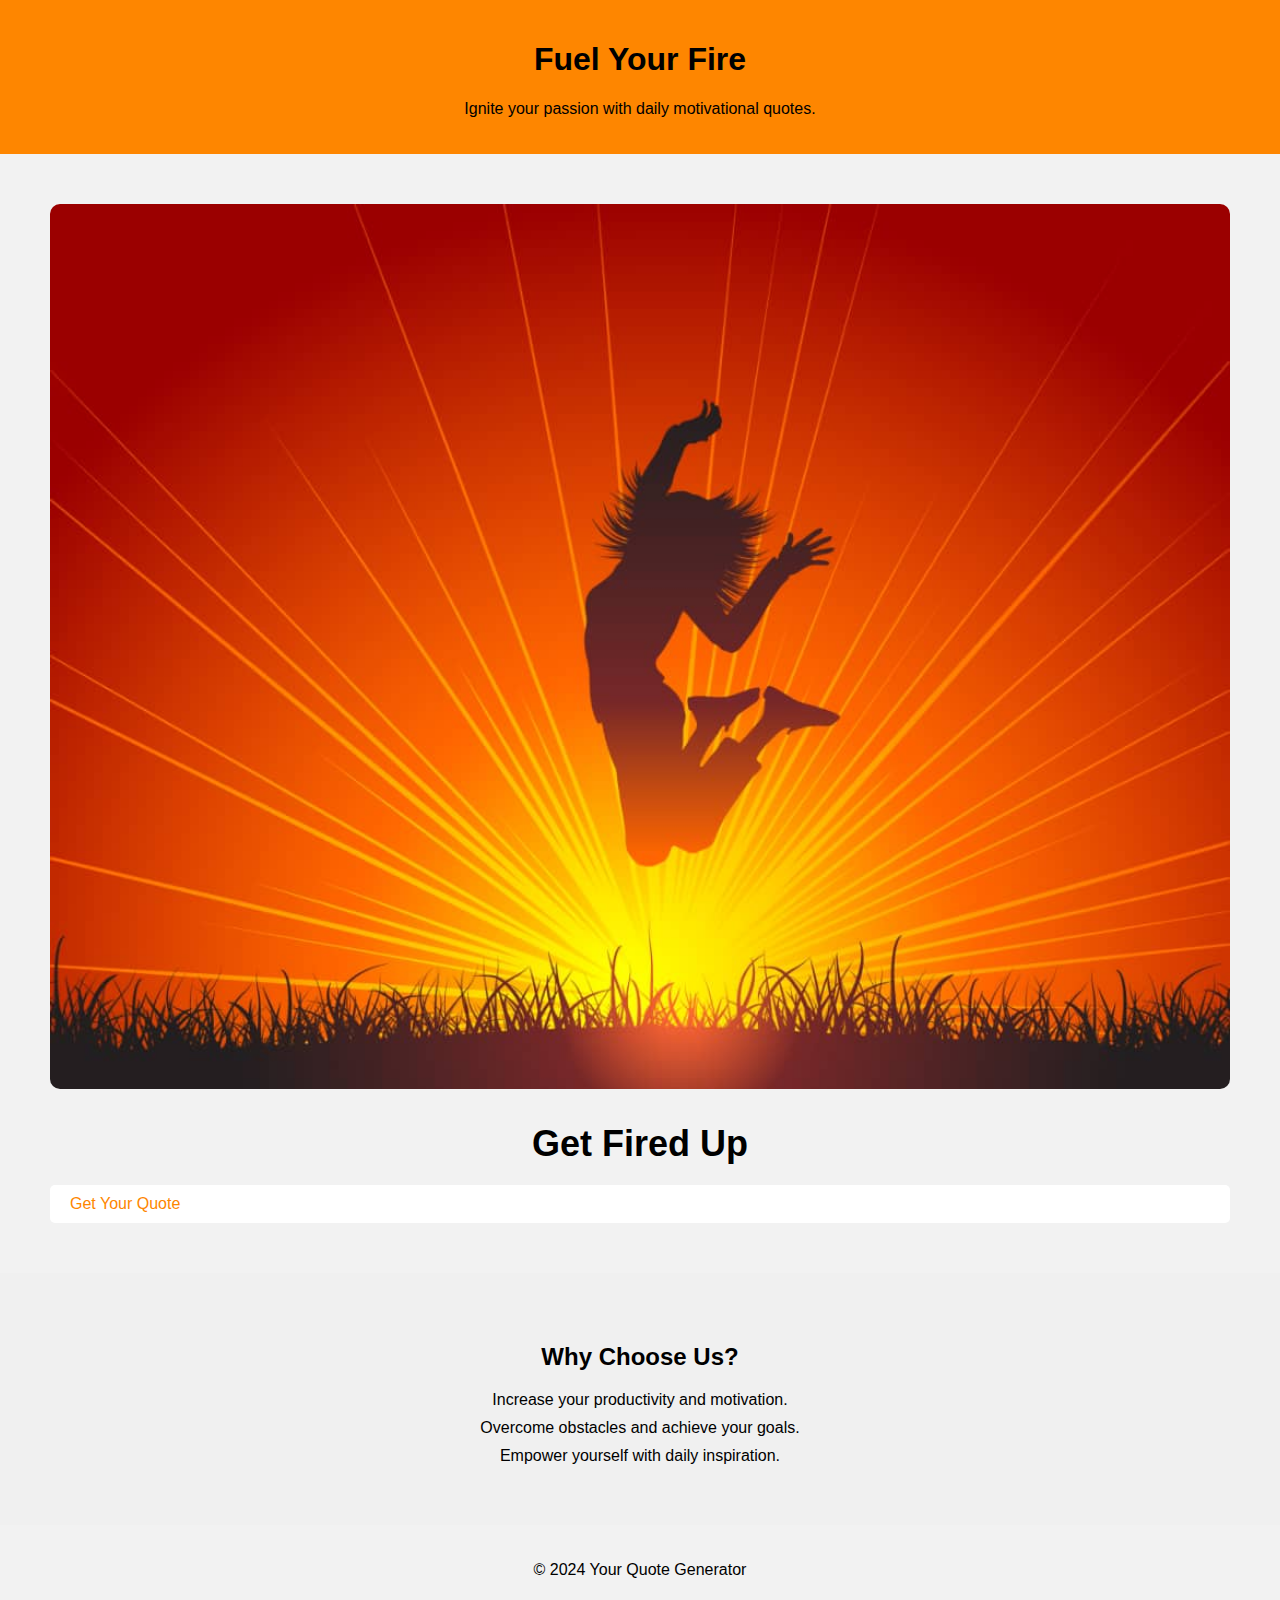
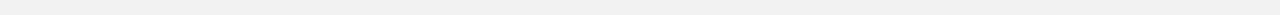
<file: index.html>
<!DOCTYPE html>
<html lang="en">
<head>
    <meta charset="UTF-8">
    <meta name="viewport" content="width=device-width, initial-scale=1.0">
    <title>Fuel Your Fire</title>
    <link rel="stylesheet" href="ind.css">
</head>
<body>
    <header>
        <h1>Fuel Your Fire</h1>
        <p>Ignite your passion with daily motivational quotes.</p>
    </header>

    <section class="hero">
        <img src="fireup.jpg" alt="Fire Image">
        <h2>Get Fired Up</h2>
        <a href="ind.html" class="button">Get Your Quote</a>
    </section>

    <section class="benefits">
        <h2>Why Choose Us?</h2>
        <ul>
            <li>Increase your productivity and motivation.</li>
            <li>Overcome obstacles and achieve your goals.</li>
            <li>Empower yourself with daily inspiration.</li>
        </ul>
    </section>

    <footer>
        <p>&copy; 2024 Your Quote Generator</p>
    </footer>
</body>
</html>
</file>
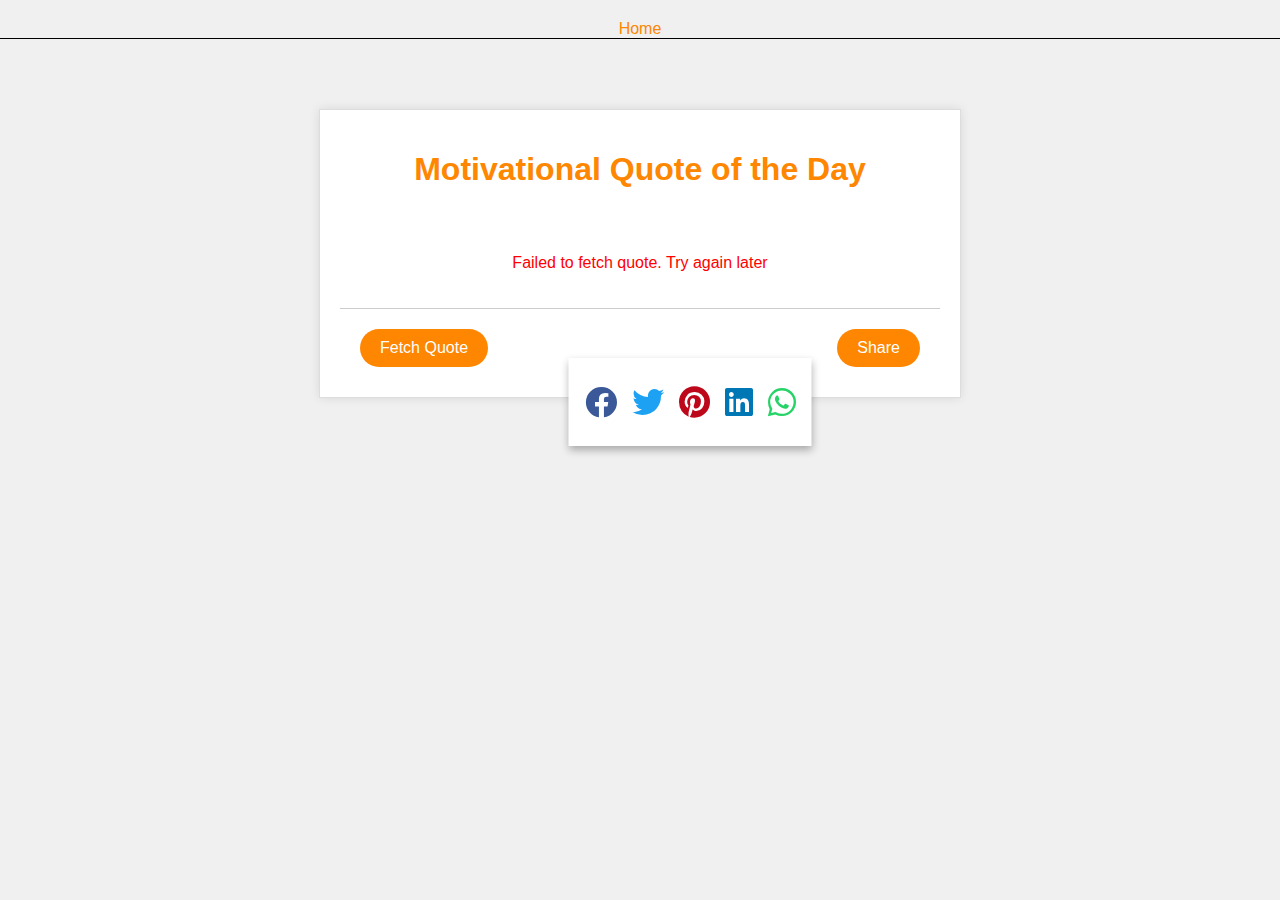
<file: ind.html>
<!DOCTYPE html>
<html lang="en">
<head>
    <meta charset="UTF-8">
    <meta name="viewport" content="width=device-width, initial-scale=1.0">
    <title>Quote of the Day</title>
    <link rel="stylesheet" href="ind.css">
    <link
      rel="stylesheet"
      href="https://cdnjs.cloudflare.com/ajax/libs/font-awesome/5.12.1/css/all.min.css"
</head>
<body>
    <nav>
       <ul>
        <li class="list"><a href="index.html">Home</a></li>
    <div class="container">
        <h1 class= orange>Motivational Quote of the Day</h1>
        <div class="quote-container">
            <p id="quote"></p>
             <div class = au >
             <p id = "author"></p>
             </div>
             <p id="error" style="display: none; color: red;"></p>
             </div>
             <div class= button >
        <button id="fetch-quote-btn">Fetch Quote</button>
        
 <button id="share-btn">Share</button> 
 </div>
 <div class="socialmedia-btn-container">
      <a href="#" class="facebook-btn">
        <i class="fab fa-facebook"></i>
      </a>

      <a href="#" class="twitter-btn">
        <i class="fab fa-twitter"></i>
      </a>

      <a href="#" class="pinterest-btn">
        <i class="fab fa-pinterest"></i>
      </a>

      <a href="#" class="linkedin-btn">
        <i class="fab fa-linkedin"></i>
      </a>

      <a href="#" class="whatsapp-btn">
        <i class="fab fa-whatsapp"></i>
      </a>
    </div>
    </div>
    <script src="ind.js" defer></script>
 </body>
 </html>
</file>
<file: ind.css>
body {
    font-family: Arial, sans-serif;
    background-color: #f0f0f0;
    position:relative;
}

ul{
list-style: none;
margin:0;
padding:0;
text-align: center;
margin-top: 20px;
}

a{
 text-decoration: none;
 color: #FE8600;
 }
 
 .list{
 border-bottom: 1px solid black;
 }

.container {
    max-width: 600px;
    margin: 70px auto;
    padding: 20px;
    background-color: #fff;
    border: 1px solid #ddd;
    box-shadow: 0 0 10px rgba(0, 0, 0, 0.1);
    }

.quote-container {
    padding: 20px;
    border-bottom: 1px solid #ccc;
}

#quote {
    font-size: 24px;
    font-style: italic;
}

h1{
 color: blue;
}

.orange{
 color:#FE8600;
}

.au{
color: #C32A00;
padding-left: 80px;
}


#share-btn, #fetch-quote-btn {
    background-color: #FE8600;
    color: #fff;
    border: none;
    padding: 10px 20px;
    font-size: 16px;
    cursor: pointer;
    border-radius: 30px;
    }

#share-btn:hover,#fetch-quote-btn:hover {
    background-color: #C39183;
}

.button {
display: flex;
justify-content: space-between;
margin-top: 10px;
}




/* Social media Share Buttons */

.socialmedia-btn-container {
  background: #fff;
  display: flex;
  flex-direction: row;
  padding: 16px;
  box-shadow: 0 4px 8px rgba(0, 0, 0, 0.3);
  position: fixed;
  margin-top: 50px;
  margin-left: 50px;
   gap:15px;
   align-self: center;
}

.socialmedia-btn-container a i {
  font-size: 32px;
}

.socialmedia-btn-container a {
  margin: 12px 0;
  transition: 500ms;
}

.socialmedia-btn-container a:hover {
  transform: scale(1.2);
}

.socialmedia-btn-container .fa-facebook {
  color: #3b5998;
}

.socialmedia-btn-container .fa-twitter {
  color: #1da1f2;
}

.socialmedia-btn-container .fa-linkedin {
  color: #0077b5;
}

.socialmedia-btn-container .fa-pinterest {
  color: #bd081c;
}

.socialmedia-btn-container .fa-whatsapp {
  color: #25d366;
}



/* Landing page style */
body {
    font-family: Arial, sans-serif;
    margin: 0;
    padding: 0;
}

header {
    background-color:#FE8600;
    color:black;
    text-align: center;
    padding: 20px;
}

h1{
color:black;
}

.hero {
    text-align: center;
    background-color: #f2f2f2;
    padding: 50px;
    }

.hero img {
    width: 100%;
    height: auto;
    border-radius: 10px;
    position: relative;
}

.hero h2 {
    font-size: 36px;
    margin-bottom: 20px;
}

.button {
    background-color: white;
    color: #FE8600;
    padding: 10px 20px;
    border: none;
    border-radius: 5px;
    text-decoration: none;
    }

.botton:hover{
background-color:#C39183;
}

.benefits {
    padding: 50px;
    text-align: center;
}

.benefits ul {
    list-style: none;
    padding: 0;
}

.benefits li {
    margin-bottom: 10px;
}

footer {
    text-align: center;
    padding: 20px;
    background-color: #f2f2f2;
}





@media (min-width: 435px) and (max-width: 2560px) {.socialmedia-btn-container{
 left: 50%; 
 transform: translateX(-50%);  
    }
</file>
